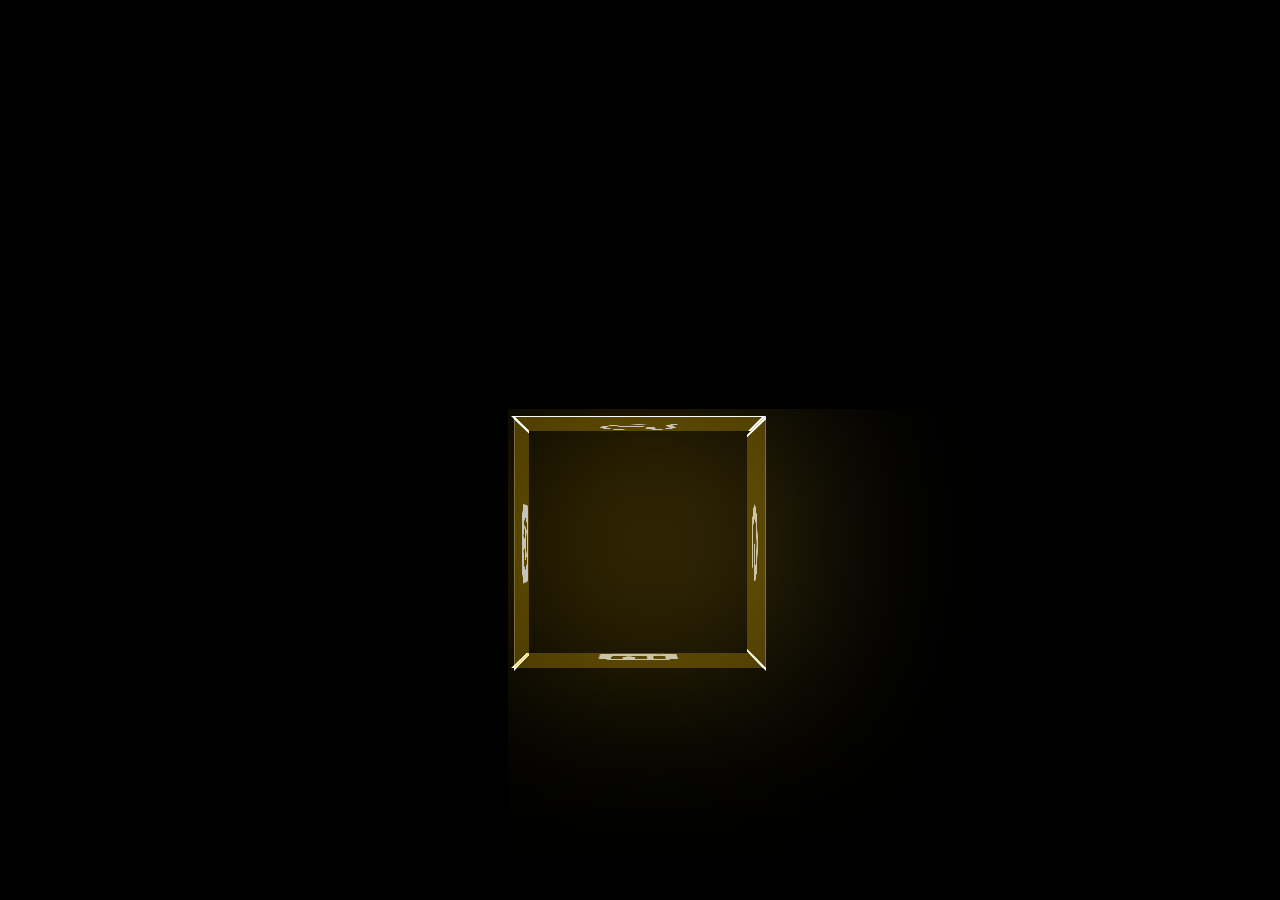
<file: index.html>
<!DOCTYPE html>
<html lang="en">

<head>
    <link rel="stylesheet" href="https://cdnjs.cloudflare.com/ajax/libs/font-awesome/4.7.0/css/font-awesome.min.css">
    <link rel="stylesheet" href="style.css">
    <meta charset="UTF-8">
    <title>CSS 3d cube contact animation</title>

</head>

<body>
    <div id="wrapper">
        <div class="box-area">
            <div id="box-front" class="box"><a href="mailto:itsmekuruvilla.com" class="button glow-button" target="_blank"><i class="fa fa-google" style='font-size:95px'></i></a></div>
            <div id="box-right" class="box"><a href="https://www.linkedin.com/in/kuruvilla-biju-cheruvallil-b28475206/" class="button glow-button" target="_blank"><i class="fa fa-linkedin-square" style="font-size:95px"></i></a></div>
            <div id="box-back" class="box"><a href="https://github.com/KURUVILLABC" class="button glow-button" target="_blank"><i class="fa fa-github-square" style="font-size:95px"></i></a></div>
            <div id="box-left" class="box"><a href="tel:+91 1234567890" class="button glow-button" target="_blank"><i class="fa fa-whatsapp" style="font-size:95px"></i></a></div>
            <div id="box-bottom" class="box"></div>
        </div>
    </div>
</body>

</html>
</file>
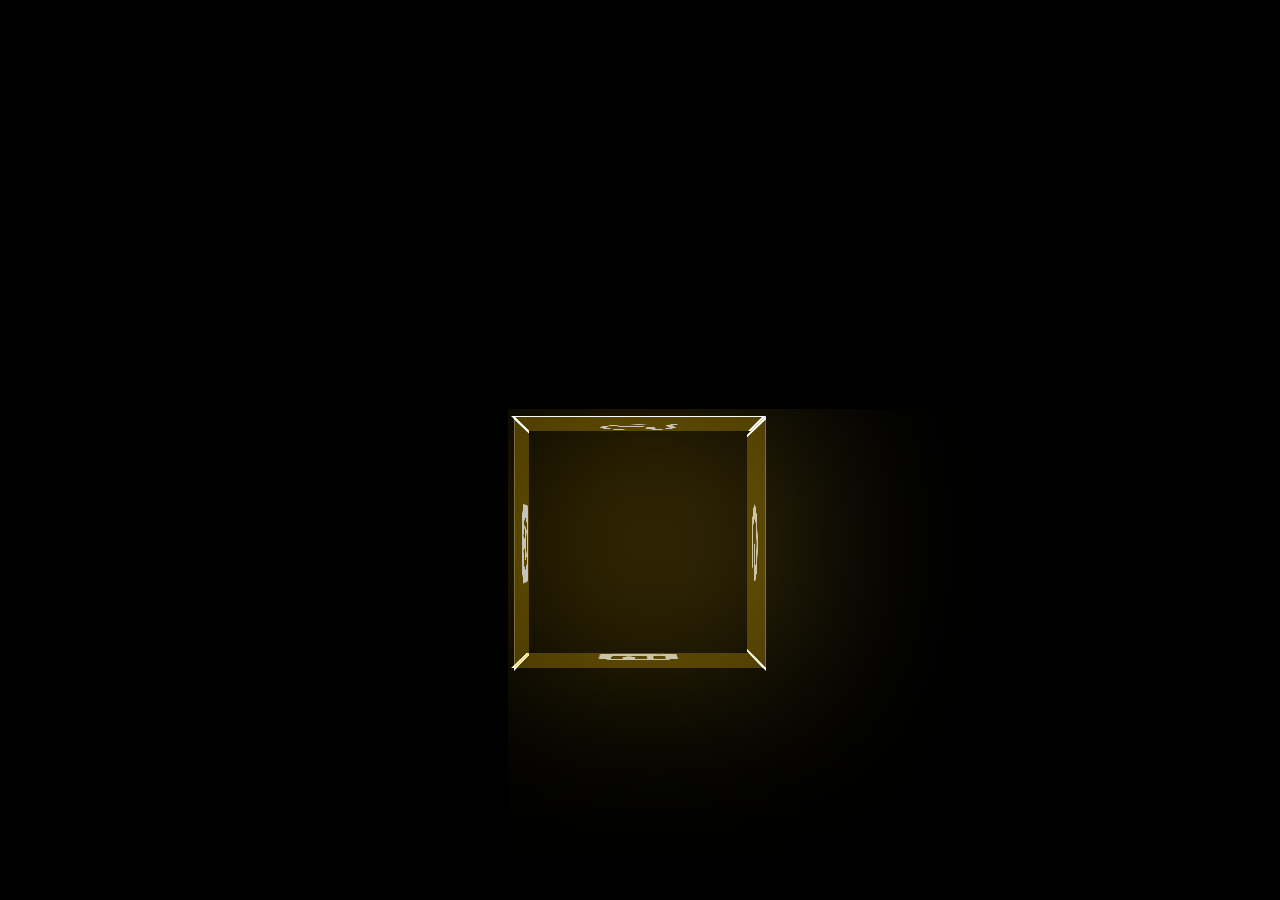
<file: rotcube.html>
<!DOCTYPE html>
<html lang="en">

<head>
    <link rel="stylesheet" href="https://cdnjs.cloudflare.com/ajax/libs/font-awesome/4.7.0/css/font-awesome.min.css">
    <link rel="stylesheet" href="style.css">
    <meta charset="UTF-8">
    <title>CSS 3d cube contact animation</title>

</head>

<body>
    <div id="wrapper">
        <div class="box-area">
            <div id="box-front" class="box"><a href="mailto:itsmekuruvilla.com" class="button glow-button" target="_blank"><i class="fa fa-google" style='font-size:95px'></i></a></div>
            <div id="box-right" class="box"><a href="https://www.linkedin.com/in/kuruvilla-biju-cheruvallil-b28475206/" class="button glow-button" target="_blank"><i class="fa fa-linkedin-square" style="font-size:95px"></i></a></div>
            <div id="box-back" class="box"><a href="https://github.com/KURUVILLABC" class="button glow-button" target="_blank"><i class="fa fa-github-square" style="font-size:95px"></i></a></div>
            <div id="box-left" class="box"><a href="tel:+91 1234567890" class="button glow-button" target="_blank"><i class="fa fa-whatsapp" style="font-size:95px"></i></a></div>
            <div id="box-bottom" class="box"></div>
        </div>
    </div>
</body>

</html>
</file>
<file: style.css>
body {
    background: #dddddd00;
}

#wrapper {
    position: absolute;
    left: 50%;
    top: 60%;
    perspective: 1500px;
}

.box-area {
    position: relative;
    transform-style: preserve-3d;
    animation-name: rotate;
    animation-duration: 25s;
    animation-timing-function: linear;
    animation-iteration-count: infinite;
}

@keyframes rotate {
    0% {
        transform: rotate3d(0, 0, 0, 0);
    }
    100% {
        transform: rotate3d(0, 1, 0, 360deg);
        ;
    }
}

.box {
    position: fixed;
    width: 240px;
    height: 240px;
    border: 2px solid #26262600;
}

#box-front {
    transform: translateX(-120px) translateY(-120px) translateZ(120px);
    background: rgba(255, 16, 108, 0);
}

#box-back {
    transform: translateX(-120px) translateY(-120px) translateZ(-120px);
    background: rgba(1, 251, 234, 0);
}

#box-right {
    transform: translateY(-120px) rotateY(90deg);
    background: rgba(4, 255, 117, 0);
}

#box-left {
    transform: translateY(-120px) translateX(-240px) rotateY(90deg);
    background: rgba(217, 255, 0, 0);
}

#box-top {
    transform: translateX(-120px) translateY(-240px) rotateX(90deg);
    background: rgba(0, 4, 246, 0);
}

#box-bottom {
    transform: translateX(-120px) rotateX(90deg);
    background: rgba(255, 196, 0, 0.215);
    border-radius: 2px;
    box-shadow: 0 20px 30px rgba(234, 212, 126, 0.281);
    filter: blur(80px);
    border: 1px solid #ffffff44;
}

.box-area {
    transform: rotateX(90deg) rotateY(90deg);
}

body {
    background: black;
    text-align: center;
    padding: 60px;
    font-family: sans-serif;
}

.button {
    text-decoration: none;
    color: #C5C3BB;
    background: rgba(244, 191, 1, 0.272);
    padding: 128px 78px 100px;
    border-radius: 2px;
    border: 3px solid #ffffff;
    font-weight: normal;
    text-transform: uppercase;
    transition: all 0.2s ease-in-out;
}

.glow-button:hover {
    background-color: #E5E2D7;
    color: rgb(234, 219, 162);
    box-shadow: 0 20px 30px rgba(252, 243, 207, .6);
}
</file>
